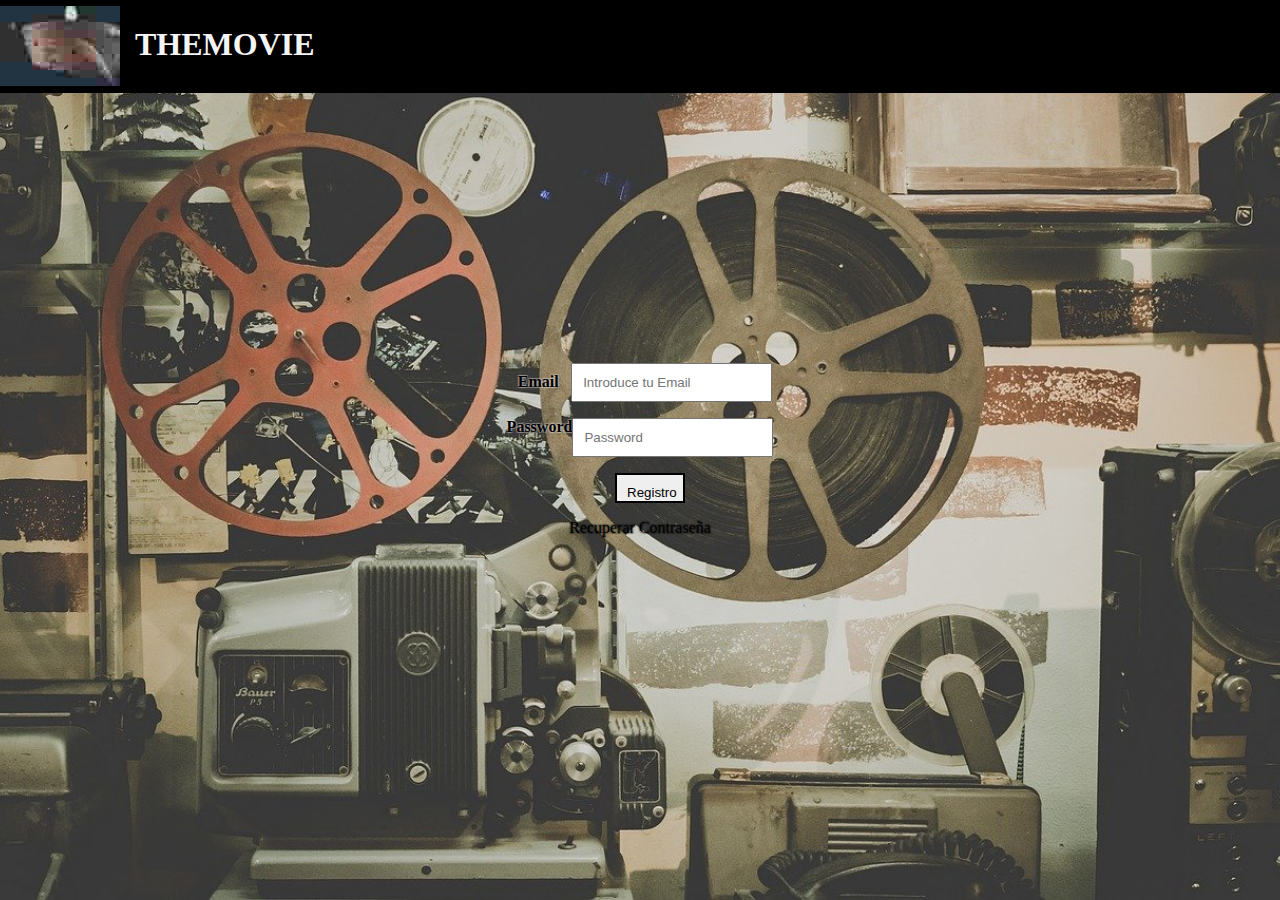
<file: cine/index.html>
<!DOCTYPE html>
<html lang="en">

<head>
    <meta charset="UTF-8">
    <meta http-equiv="X-UA-Compatible" content="IE=edge">
    <meta name="viewport" content="width=device-width, initial-scale=1.0">
    <title>NOS HACEMOS UN CINE</title>

    <link rel="stylesheet" href="./css/reset.css">
    <link rel="stylesheet" href="./css/register-form.css">
    <link rel="stylesheet" href="./css/navbar-index.css">

</head>

<body>
    <nav class="navbar">
        <img src="./img/ticket2.jpg" alt="ticket">
        <h1 class="cine">THEMOVIE</h1>
    </nav>

    <div class="signin-container">

        <form action="principal.html" method="GET">
            <div class="register-form">
                <label for="email" id="email">Email</label>
                <input type="email" name="email" id="email" placeholder="Introduce tu Email">
            </div>
            <div class="register-form">
                <label for="text">Password</label>
                <input type="password" id="password" placeholder="Password">
            </div>

            <div class="register-form">
                <button type="submit" class="btn">Registro</button>

            </div>
            <div class="register-form">
                <a href="#recupera contraseña" class="get-pswd">Recuperar Contraseña</a>
            </div>

        </form>
    </div>






</body>



</html>
</file>
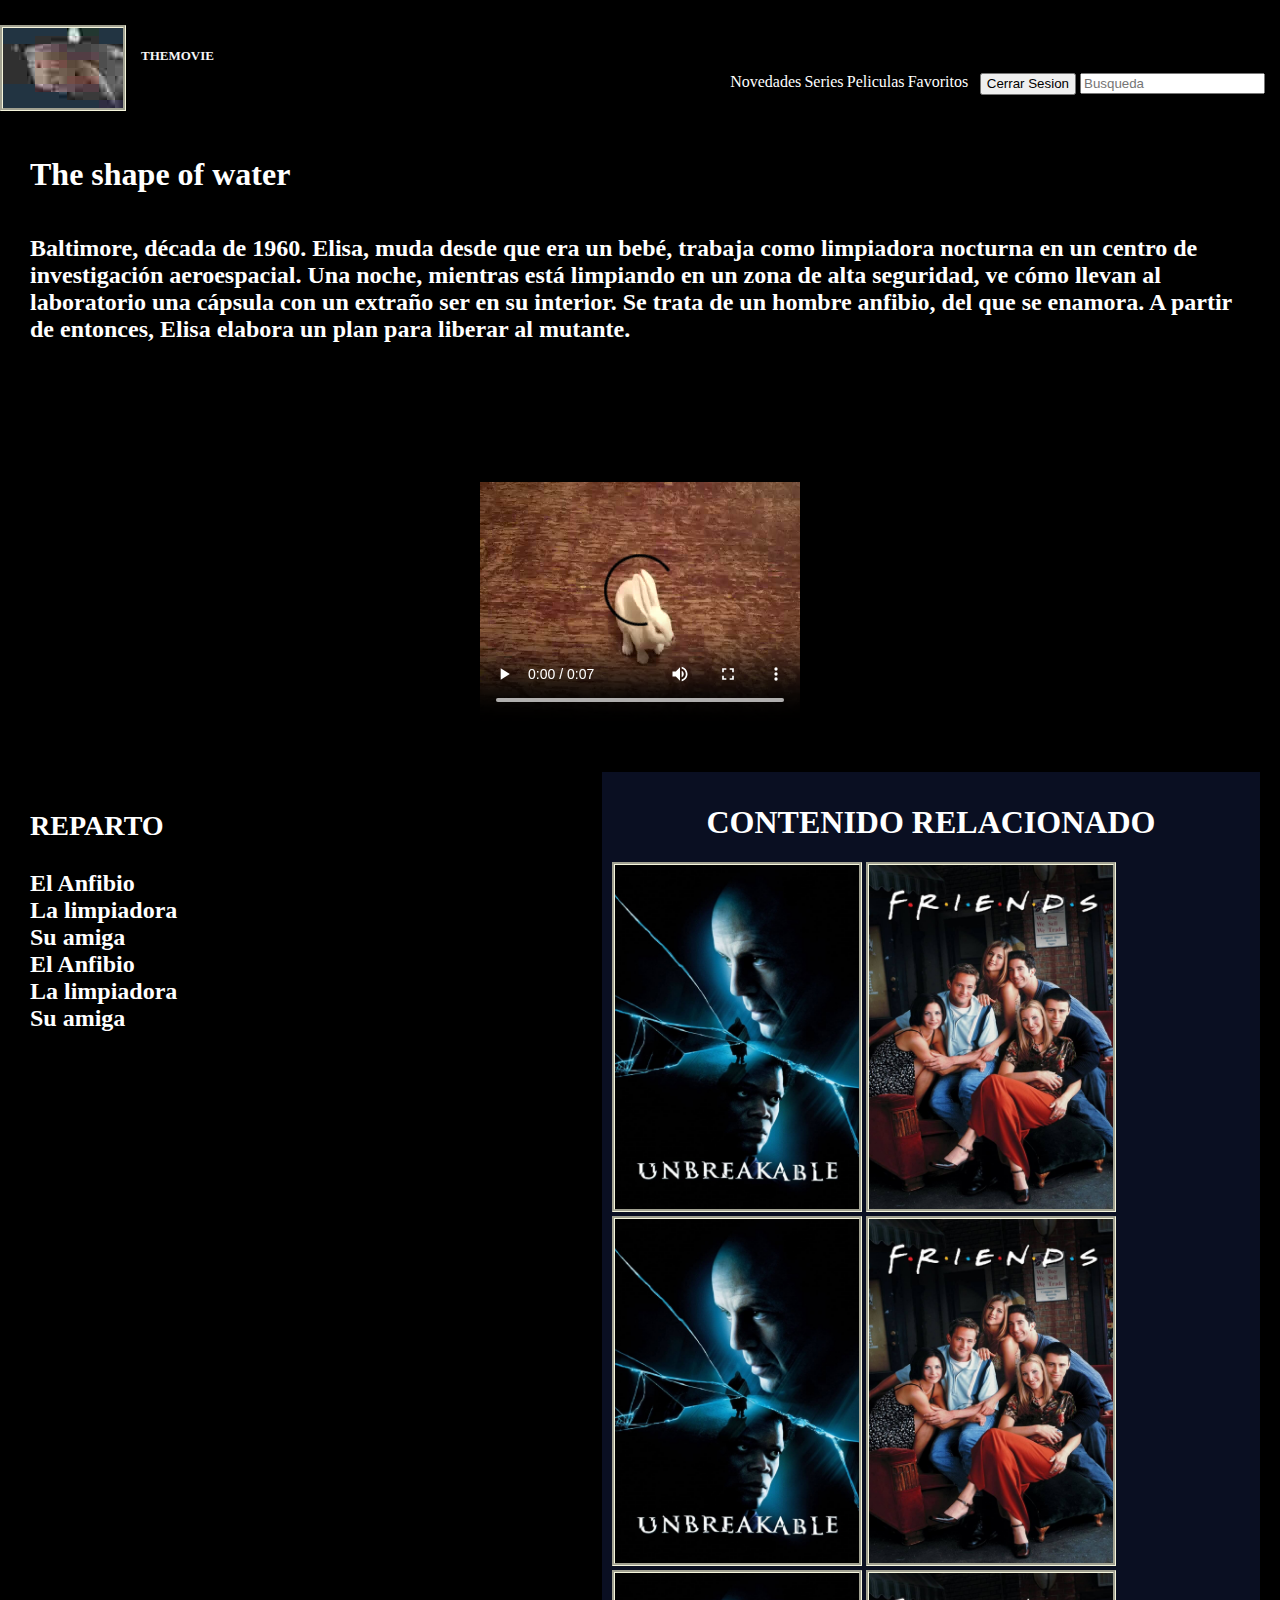
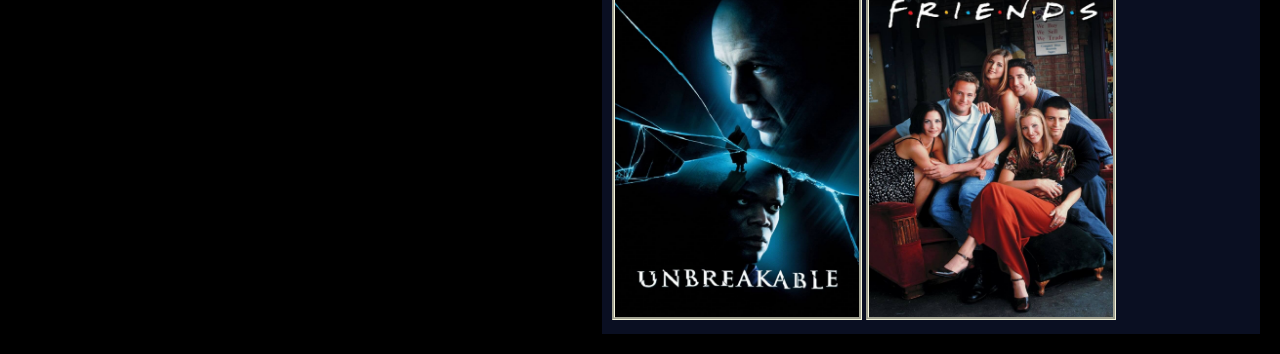
<file: cine/movie.html>
<!DOCTYPE html>
<html lang="en">

<head>
    <meta charset="UTF-8">
    <meta http-equiv="X-UA-Compatible" content="IE=edge">
    <meta name="viewport" content="width=device-width, initial-scale=1.0">
    <title>MOVIE</title>

    <link rel="stylesheet" href="./css/reset.css">
    <link rel="stylesheet" href="./css/navbar-principal-movie.css">
    <link rel="stylesheet" href="./css/movie.css">


</head>

<body>

    <nav class="navbar">
        <img src="./img/ticket2.jpg" alt="ticket">
        <h1 class="cine">THEMOVIE</h1>
        <input type="checkbox" id="burger-checkbox">
        <label for="burger-checkbox" class="burger-label"></label>

        <ul class="navbar-list">
            <li class="navbar-item"><a href="#novedades">Novedades</a></li>
            <li class="navbar-item"><a href="#series">Series</a></li>
            <li class="navbar-item"><a href="#peliculas">Peliculas</a></li>
            <li class="navbar-item"><a href="#favoritos">Favoritos</a></li>
        </ul>
        <form action="index.html" class="search" method="GET">
            <div class="search-logout">
                <button class="btn" type="submit" name="cerrar sesion">Cerrar Sesion</button>

                <input type="buscar" placeholder="Busqueda">

            </div>
    </nav>

    <div class="grid-container">
        <div class="grid-sinopsis sinopsis">
            <h1>The shape of water</h1>
            <h2>Baltimore, década de 1960. Elisa, muda desde que era un bebé, trabaja como limpiadora nocturna en un
                centro de
                investigación aeroespacial. Una noche, mientras está limpiando en un zona de alta seguridad, ve cómo
                llevan al
                laboratorio una cápsula con un extraño ser en su interior. Se trata de un hombre anfibio, del que se
                enamora. A
                partir de entonces, Elisa elabora un plan para liberar al mutante.
            </h2>
            <h3>4/5 2017</h3>
        </div>
        <div class="grid-video video">
            <video class="video" src="./video/rabbit320.webm" controls></video>
        </div>
        <ul class="actor">
            <h3>REPARTO</h3>
            <li>El Anfibio</li>
            <li>La limpiadora</li>
            <li>Su amiga</li>
            <li>El Anfibio</li>
            <li>La limpiadora</li>
            <li>Su amiga</li>

        </ul>

        <div class="contenido-relacionado">
            <h1 class="nuevasecion">CONTENIDO RELACIONADO</h1>
            <div class="pelis">

                <img class="img" src="./img/unbreakable.jpg" alt="unbreakable">
                <img class="img" src="./img/friends.jpg" alt="friends">
                <img class="img" src="./img/unbreakable.jpg" alt="unbreakable">
                <img class="img" src="./img/friends.jpg" alt="friends">
                <img class="img" src="./img/unbreakable.jpg" alt="unbreakable">
                <img class="img" src="./img/friends.jpg" alt="friends">
            </div>

        </div>
    </div>
</body>

</html>
</file>
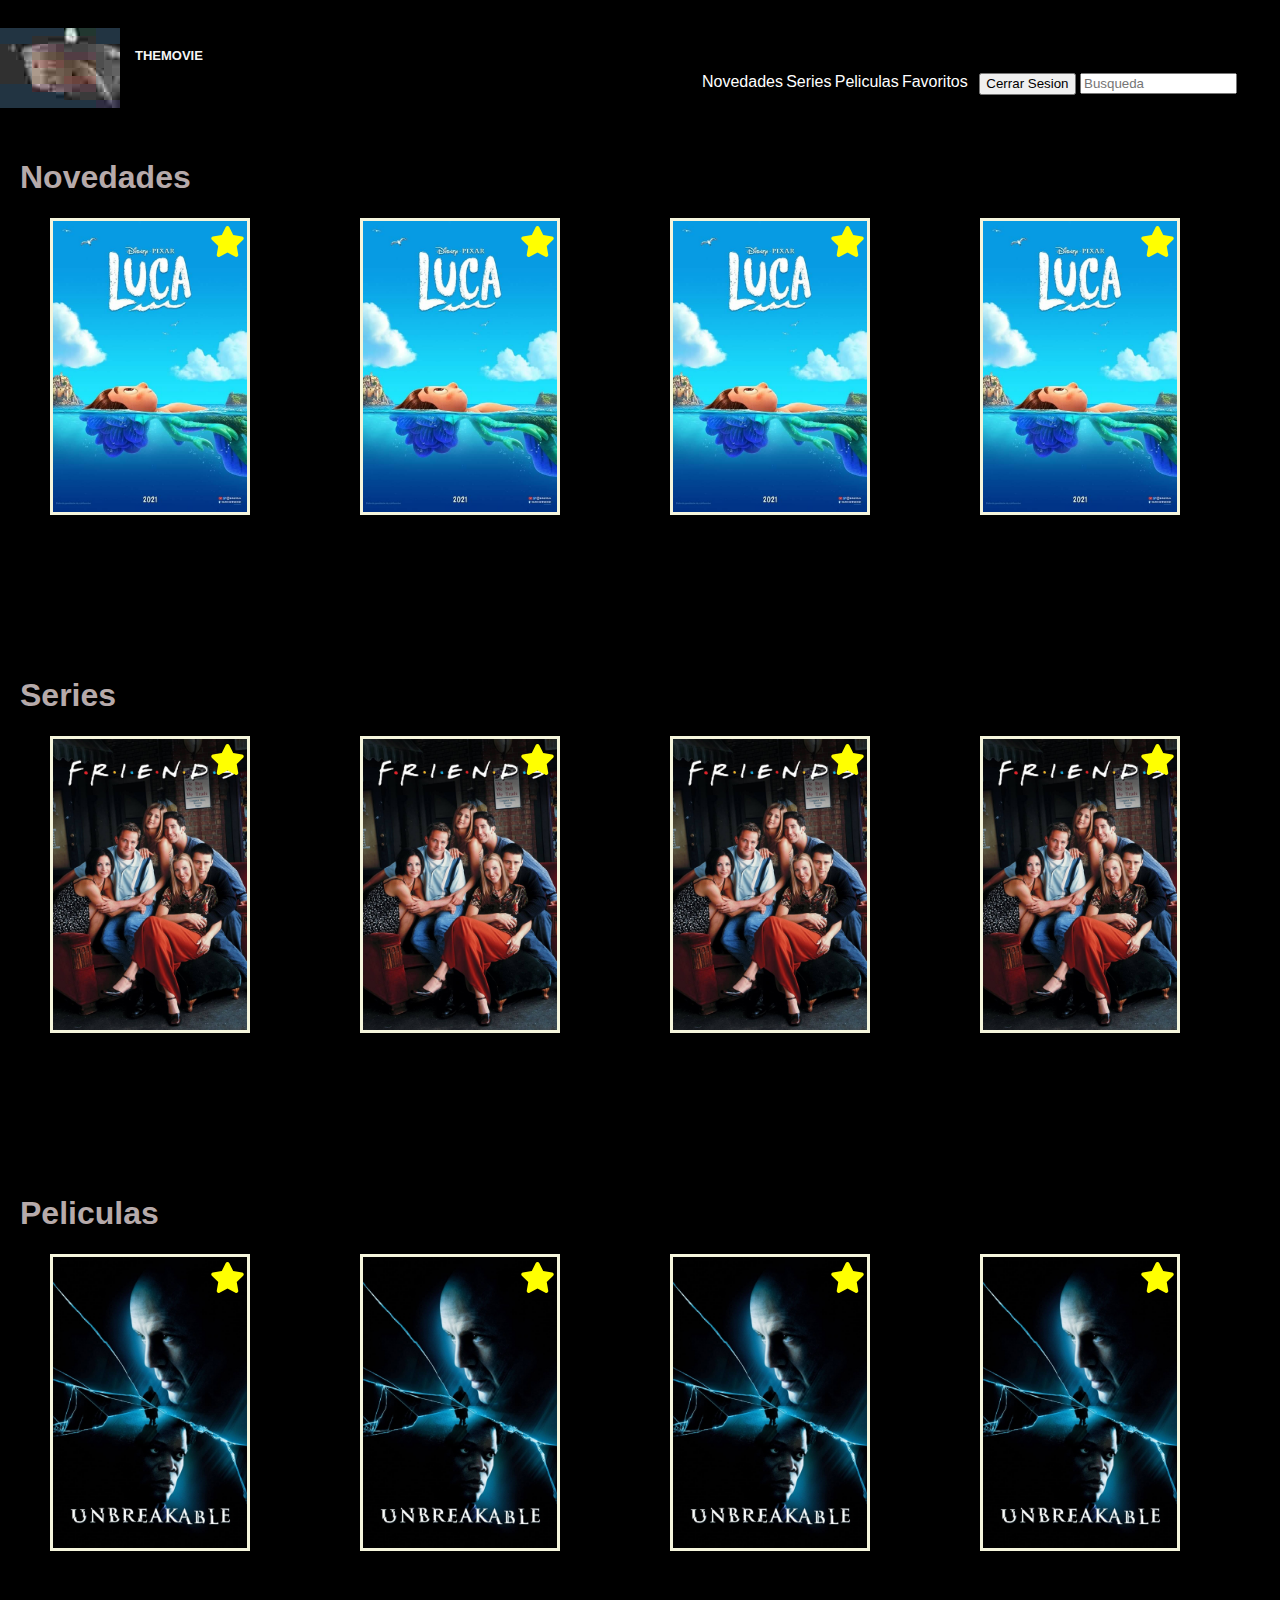
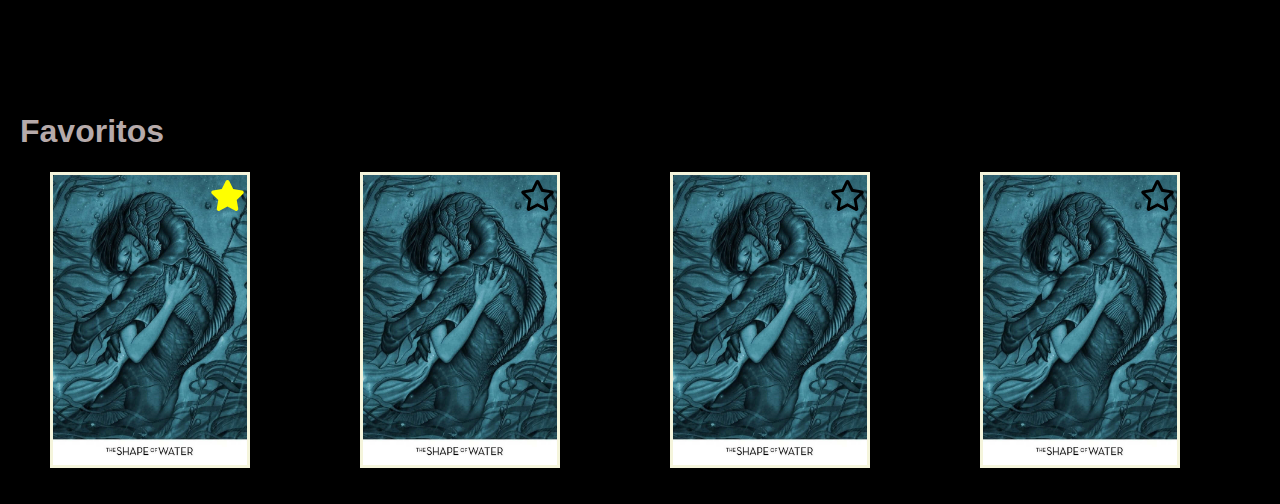
<file: cine/principal.html>
<!DOCTYPE html>
<html lang="en">

<head>
    <meta charset="UTF-8">
    <meta http-equiv="X-UA-Compatible" content="IE=edge">
    <meta name="viewport" content="width=device-width, initial-scale=1.0">
    <title>MENU</title>

    <link rel="stylesheet" href="./css/reset.css">
    <link rel="stylesheet" href="./css/main.css">
    <link rel="stylesheet" href="./css/sections.css">
    <link rel="stylesheet" href="./css/navbar-principal-movie.css">




</head>

<body>
    <nav class="navbar">
        <img src="./img/ticket2.jpg" alt="ticket">
        <h1 class="cine">THEMOVIE</h1>
        <input type="checkbox" id="burger-checkbox">
        <label for="burger-checkbox" class="burger-label"></label>



        <ul class="navbar-list">
            <li class="navbar-item"><a href="#novedades">Novedades</a></li>
            <li class="navbar-item"><a href="#series">Series</a></li>
            <li class="navbar-item"><a href="#peliculas">Peliculas</a></li>
            <li class="navbar-item"><a href="#favoritos">Favoritos</a></li>
        </ul>
        <form action="index.html" class="search" method="GET">
            <div class="search-logout">
                <button class="btn" type="submit" name="cerrar sesion">Cerrar Sesion</button>

                <input class="input" type="buscar" placeholder="Busqueda">

            </div>
        </form>
    </nav>

    <div class="bloque">

        <main class="sections">
            <section class="contenido" id="novedades">
                <h1>Novedades</h1>

                <article class="film">
                    <div class="img-film">
                        <img src="./img/luca.jpg" alt="luca">
                        <div class="like">
                            <svg class="svg" role="img" viewBox="0 0 576 512">
                                <img src="./img/star-solid.svg" alt="star">
                            </svg>
                        </div>


                    </div>

                    <div class="film-text">
                        <div class="text">
                            <div class="score">4/5</div>

                            <h2 class="title">
                                Luca
                            </h2>
                            <a href="movie.html">
                                <h3 class="sinopsis">
                                    Ambientada en un precioso pueblo costero de la Riviera italiana,
                                    cuenta una historia sobre el paso a la edad adulta de
                                    un chico que vive un verano inolvidable lleno de helados,
                                    pasta e infinitos paseos en
                                    scooter.
                                </h3>
                            </a>
                            <div class="film-date">2021</div>
                        </div>
                    </div>

                </article>
                <article class="film">
                    <div class="img-film">
                        <div class="like">

                            <svg class="svg" role="img" viewBox="0 0 576 512">
                                <img src="./img/star-solid.svg" alt="star">
                            </svg>

                        </div>
                        <img src="./img/luca.jpg" alt="luca">
                    </div>
                    <div class="film-text">
                        <div class="text">
                            <div class="score">4/5</div>

                            <h2 class="title">
                                Luca
                            </h2>
                            <a href="movie.html">
                                <h3 class="sinopsis">
                                    Ambientada en un precioso pueblo costero de la Riviera italiana,
                                    cuenta una historia sobre el paso a la edad adulta de
                                    un chico que vive un verano inolvidable lleno de helados,
                                    pasta e infinitos paseos en
                                    scooter.
                                </h3>
                            </a>

                            <div class="film-date">2021</div>
                        </div>
                    </div>
                </article>
                <article class="film">
                    <div class="img-film">
                        <div class="like">

                            <svg class="svg" role="img" viewBox="0 0 576 512">
                                <img src="./img/star-solid.svg" alt="star">
                            </svg>

                        </div>
                        <img src="./img/luca.jpg" alt="luca">
                    </div>
                    <div class="film-text">
                        <div class="text">
                            <div class="score">4/5</div>

                            <h2 class="title">
                                Luca
                            </h2>
                            <a href="movie.html">
                                <h3 class="sinopsis">
                                    Ambientada en un precioso pueblo costero de la Riviera italiana,
                                    cuenta una historia sobre el paso a la edad adulta de
                                    un chico que vive un verano inolvidable lleno de helados,
                                    pasta e infinitos paseos en
                                    scooter.
                                </h3>
                            </a>

                            <div class="film-date">2021</div>
                        </div>
                    </div>
                </article>
                <article class="film">
                    <div class="img-film">
                        <div class="like">

                            <svg class="svg" role="img" viewBox="0 0 576 512">
                                <img src="./img/star-solid.svg" alt="star">
                            </svg>

                        </div>
                        <img src="./img/luca.jpg" alt="luca">
                    </div>
                    <div class="film-text">
                        <div class="text">
                            <div class="score">4/5</div>

                            <h2 class="title">
                                Luca
                            </h2>
                            <a href="movie.html">
                                <h3 class="sinopsis">
                                    Ambientada en un precioso pueblo costero de la Riviera italiana,
                                    cuenta una historia sobre el paso a la edad adulta de
                                    un chico que vive un verano inolvidable lleno de helados,
                                    pasta e infinitos paseos en
                                    scooter.
                                </h3>
                            </a>

                            <div class="film-date">2021</div>
                        </div>
                    </div>
                </article>

            </section>
        </main>
    </div>

    <div class="bloque">
        <main class="sections">
            <section class="contenido" id="series">
                <h1>Series</h1>

                <article class="film">
                    <div class="img-film">
                        <img src="./img/friends.jpg" alt="friends">
                        <div class="like">
                            <svg class="svg" role="img" viewBox="0 0 576 512">
                                <img src="./img/star-solid.svg" alt="star">
                            </svg>
                        </div>
                    </div>
                    <div class="film-text">
                        <div class="text">
                            <div class="score">9/10</div>
                            <h2 class="title">Friends</h2>
                            <a href="movie.html">
                                <h3 class="sinopsis">
                                    Relaciones amorosas y divertidas de un
                                    grupo de amigos que viven en NY.
                                </h3>
                            </a>
                            <div class="friends.date">1994</div>
                </article>
                <article class="film">
                    <div class="img-film">
                        <img src="./img/friends.jpg" alt="friends">
                        <div class="like">
                            <svg class="svg" role="img" viewBox="0 0 576 512">
                                <img src="./img/star-solid.svg" alt="star">
                            </svg>
                        </div>

                    </div>
                    <div class="film-text">
                        <div class="text">
                            <div class="score">9/10</div>
                            <h2 class="title">Friends</h2>
                            <a href="movie.html">
                                <h3 class="sinopsis">
                                    Relaciones amorosas y divertidas de un
                                    grupo de amigos que viven en NY.
                                </h3>
                            </a>
                            <div class="friends.date">1994</div>
                </article>
                <article class="film">
                    <div class="img-film">
                        <img src="./img/friends.jpg" alt="friends">
                        <div class="like">
                            <svg class="svg" role="img" viewBox="0 0 576 512">
                                <img src="./img/star-solid.svg" alt="star">
                            </svg>
                        </div>

                    </div>
                    <div class="film-text">
                        <div class="text">
                            <div class="score">9/10</div>
                            <h2 class="title">Friends</h2>
                            <a href="movie.html">
                                <h3 class="sinopsis">
                                    Relaciones amorosas y divertidas de un
                                    grupo de amigos que viven en NY.
                                </h3>
                            </a>
                            <div class="friends.date">1994</div>
                </article>
                <article class="film">
                    <div class="img-film">
                        <img src="./img/friends.jpg" alt="friends">
                        <div class="like">
                            <svg class="svg" role="img" viewBox="0 0 576 512">
                                <img src="./img/star-solid.svg" alt="star">
                            </svg>
                        </div>

                    </div>
                    <div class="film-text">
                        <div class="text">
                            <div class="score">9/10</div>
                            <h2 class="title">Friends</h2>
                            <a href="movie.html">
                                <h3 class="sinopsis">
                                    Relaciones amorosas y divertidas de un
                                    grupo de amigos que viven en NY.
                                </h3>
                            </a>
                            <div class="friends.date">1994</div>
                </article>
            </section>
        </main>
    </div>

    <div class="bloque">
        <main class="sections">
            <section class="contenido" id="peliculas">
                <h1>Peliculas</h1>

                <article class="film">
                    <div class="img-film">
                        <img src="./img/unbreakable.jpg" alt="unbreakable">
                        <div class="like">
                            <svg class="svg" role="img" viewBox="0 0 576 512">
                                <img src="./img/star-solid.svg" alt="star">
                            </svg>
                        </div>

                    </div>
                    <div class="film-text">
                        <div class="text">
                            <div class="score">9/10</div>
                            <h2 class="title">Unbreakable</h2>
                            <a href="movie.html">
                                <h3 class="sinopsis">
                                    Un hombre con la enfermedad de los huesos de cristal,
                                    un hombre con una fuerza magica.
                                </h3>
                            </a>
                            <div class="unbreakable.date">2000</div>
                </article>
                <article class="film">
                    <div class="img-film">
                        <img src="./img/unbreakable.jpg" alt="unbreakable">
                        <div class="like">
                            <svg class="svg" role="img" viewBox="0 0 576 512">
                                <img src="./img/star-solid.svg" alt="star">
                            </svg>
                        </div>

                    </div>
                    <div class="film-text">
                        <div class="text">
                            <div class="score">9/10</div>
                            <h2 class="title">Unbreakable</h2>
                            <a href="movie.html">
                                <h3 class="sinopsis">
                                    Un hombre con la enfermedad de los huesos de cristal,
                                    un hombre con una fuerza magica.
                                </h3>
                            </a>
                            <div class="unbreakable.date">2000</div>
                </article>
                <article class="film">
                    <div class="img-film">
                        <img src="./img/unbreakable.jpg" alt="unbreakable">
                        <div div class="like">
                            <svg class="svg" role="img" viewBox="0 0 576 512">
                                <img src="./img/star-solid.svg" alt="star">
                            </svg>
                        </div>
                    </div>
                    <div class="film-text">
                        <div class="text">
                            <div class="score">9/10</div>
                            <h2 class="title">Unbreakable</h2>
                            <a href="movie.html">
                                <h3 class="sinopsis">
                                    Un hombre con la enfermedad de los huesos de cristal,
                                    un hombre con una fuerza magica.
                                </h3>
                            </a>
                            <div class="unbreakable.date">2000</div>
                </article>
                <article class="film">
                    <div class="img-film">
                        <img src="./img/unbreakable.jpg" alt="unbreakable">
                        <div div class="like">
                            <svg class="svg" role="img" viewBox="0 0 576 512">
                                <img src="./img/star-solid.svg" alt="star">
                            </svg>
                        </div>

                    </div>
                    <div class="film-text">
                        <div class="text">
                            <div class="score">9/10</div>
                            <h2 class="title">Unbreakable</h2>
                            <a href="movie.html">
                                <h3 class="sinopsis">
                                    Un hombre con la enfermedad de los huesos de cristal,
                                    un hombre con una fuerza magica.
                                </h3>
                            </a>
                            <div class="unbreakable.date">2000</div>
                </article>
            </section>
        </main>
    </div>

    <div class="bloque">
        <main class="sections">
            <section class="contenido" id="favoritos">
                <h1>Favoritos</h1>

                <article class="film">
                    <div class="img-film">
                        <img src="./img/shape-water.jpg" alt="shape-water">
                        <div class="like">
                            <svg class="svg" role="img" viewBox="0 0 576 512">
                                <img src="./img/star-solid.svg" alt="star">
                            </svg>
                        </div>

                    </div>
                    <div class="film-text">
                        <div class="text">
                            <div class="score">9/10</div>
                            <h2 class="title">The Shape of Water</h2>
                            <a href="movie.html">
                                <h3 class="sinopsis">
                                    En un inquietante laboratorio de alta seguridad,
                                    durante la Guerra Fría,
                                    se produce una conexión insólita
                                    entre dos mundos aparentemente alejados.
                                </h3>
                            </a>
                            <div class="shape-water.date">2017</div>
                </article>
                <article class="film">
                    <div class="img-film">
                        <img src="./img/shape-water.jpg" alt="shape-water">
                        <div class="like">
                            <svg class="svg" role="img" viewBox="0 0 576 512">
                                <img src="./img/star-regular.svg" alt="star">
                            </svg>
                        </div>

                    </div>
                    <div class="film-text">
                        <div class="text">
                            <div class="score">9/10</div>
                            <h2 class="title">The Shape of Water</h2>
                            <a href="movie.html">
                                <h3 class="sinopsis">
                                    En un inquietante laboratorio de alta seguridad,
                                    durante la Guerra Fría,
                                    se produce una conexión insólita
                                    entre dos mundos aparentemente alejados.
                                </h3>
                            </a>
                            <div class="shape-water.date">2017</div>
                </article>
                <article class="film">
                    <div class="img-film">
                        <img src="./img/shape-water.jpg" alt="shape-water">
                        <div class="like">
                            <svg class="svg" role="img" viewBox="0 0 576 512">
                                <img src="./img/star-regular.svg" alt="star">
                            </svg>
                        </div>
                    </div>
                    <div class="film-text">
                        <div class="text">
                            <div class="score">9/10</div>
                            <h2 class="title">The Shape of Water</h2>
                            <a href="movie.html">
                                <h3 class="sinopsis">
                                    En un inquietante laboratorio de alta seguridad,
                                    durante la Guerra Fría,
                                    se produce una conexión insólita
                                    entre dos mundos aparentemente alejados.
                                </h3>
                            </a>
                            <div class="shape-water.date">2017</div>
                </article>
                <article class="film">
                    <div class="img-film">
                        <img src="./img/shape-water.jpg" alt="shape-water">
                        <div class="like">
                            <svg class="svg" role="img" viewBox="0 0 576 512">
                                <img src="./img/star-regular.svg" alt="star">
                            </svg>
                        </div>
                    </div>
                    <div class="film-text">
                        <div class="text">
                            <div class="score">9/10</div>
                            <h2 class="title">The Shape of Water</h2>
                            <a href="movie.html">
                                <h3 class="sinopsis">
                                    En un inquietante laboratorio de alta seguridad,
                                    durante la Guerra Fría,
                                    se produce una conexión insólita
                                    entre dos mundos aparentemente alejados.
                                </h3>
                            </a>
                            <div class="shape-water.date">2017</div>
                </article>
            </section>
        </main>
    </div>
</body>

</html>
</file>
<file: cine/css/register-form.css>
.signin-container {
    display: flex;
    flex-direction: column;
    margin-left: 1.25rem;
    margin-right: 1.25rem;
    align-items: center;

}

.register-form {
    display: flex;
    align-content: space-around;
    align-content: flex-end;
    justify-content: space-around;
    padding: 0.5em;

}


#email , #password {
    padding: 10px;   
}

label {
    font-weight: bold;
    text-shadow: 
1px 1px 1px rgba(231, 223, 223, 0.35),
-1px 1px 1px rgba(231, 223, 223, 0.35),
1px -1px 1px rgba(231, 223, 223, 0.35),
-1px -1px 1px rgba(231, 223, 223, 0.35);
}



.btn {
    border-style:  double solid;
    padding: 10px;
    width: 70px;
    height: 30px;
    margin-left:20px;
}

a {
    color: black;
    text-decoration: none;
    border:  1rem;
    text-shadow: 
    1px 1px 1px rgba(17, 17, 17, 0.35),
    -1px 1px 1px rgba(17, 17, 17, 0.35),
    1px -1px 1px rgba(17, 17, 17, 0.35),
    -1px -1px 1px rgba(17, 17, 17, 0.35);
}


@media all and (min-width: 768px) {
    .cine .signin-container {
        text-align: center;
    }
}
</file>
<file: cine/css/navbar-index.css>
.cine {
    color: whitesmoke;   
    padding: 5px;
    margin-left: 10px;
    height: 50px;
    width: 150px;
    font-size: 2rem;
    
}

.navbar {
    position: fixed;
    background-color: black;
    width: 100%;
    top: 0;
    left: 0; 
    display: flex;
    align-items: center;
}


body {
    background: black;
    background: url('../img/movie.jpg') top center no-repeat;
    height: 100vh;
    background-size: cover;
    display: flex;
    flex-direction: column;
    justify-content: center;

}
</file>
<file: cine/css/navbar-principal-movie.css>
body {
    background-color: black;
}

.navbar {
    position: fixed;
    background-color: black;
    width: 100%;
    height: 15%;
    top: 0;
    left: 0; 
    display: flex;
    align-items: center;
    z-index: 99;
    

}


.burger-label {
    position: absolute;
    top: .3rem;
    right: 1rem;
    width: 2rem;
    height: 2rem;
    z-index: 3;
}

.burger-label::before {
    content: "";
    background-color: white;
    width: 2rem;
    height: .2rem;
    position: absolute;
    left: .1rem;
    top: .5rem;
    box-shadow: 0 .45rem 0 0 white, 0 .9rem 0 0 white;
  
}

.navbar-list {
    list-style-type: none;
    display: none;
    flex-direction: column;
    height: 100vh;
    padding-right: 0;
    width: 80%;
    max-width: 280px;
    margin-top: 60px;

    }

#burger-checkbox {
    display:none;
    z-index: 3;
    position: absolute;
    top: 1.5rem;
    left: 0.5rem;
    width: 2rem;
    height: 2rem;
    opacity: 0;

}

#burger-checkbox:checked ~ .navbar-list {
    list-style: none;
    padding: 5px;
    display: flex;     
    flex-direction: column;
    justify-content: space-evenly;
    height: 70vh;
    background-color: rgb(22, 21, 22);
    opacity: .85;
    margin-top: 350px;


}

.navbar-item a {
    color: white;
    text-decoration: none;
    text-align: center;
    display: block;
    font-size: 1rem;
    line-height: .1rem;
    padding: .1rem;

}


.search-logout {
    display: flex;
    flex-direction: row-reverse;
    justify-content: space-around;
    align-items: center;
    padding: 5px;

}

.input {
    width: 55%;
}

.btn {
    padding: 5px;
    margin-top: 0;
    line-height: 8px;
    
}

.search{
    padding-top: 10px;
    padding-bottom: 10px;
    padding-left: 10px;
    padding-right: 10px;
    height: 20px;
}

.cine {
    color: whitesmoke;   
    padding: 5px;
    margin-left: 10px;
    height: 50px;
    width: 150px;
    font-size: small;
      
}


@media (min-width: 364px){
    .search-logout{
        display: inline-block;
        padding-left: 0;
    }

}

@media (min-width: 768px) {

}

@media (min-width: 992px) {
    .burger-label {
        display: none;
    }

    .navbar {
        display: flex;
    }

    .navbar-list {
        flex: 1 0;
        height: 15%;
        max-width: 800%;
        display: flex;
        flex-direction: row;
        justify-content: flex-end;
        background: transparent;
        z-index: 25;

    }
 
}

@media (min-width: 1200px) {
}
</file>
<file: cine/css/movie.css>
.grid-container {
    margin-top: 105px;
    display: grid;
    background-color:black;
    justify-content: space-around;
    align-content: space-around;
    padding: 10px;

}  
.sinopsis {
    display: grid;
    grid-column: 1 / span 3;
    grid-row: 1;
    font-size: 1rem;
    margin: 10px;
    padding: 10px;
    background-color: black;
    color:black;
  }
  
.video {
    display: grid;
    grid-column: 1 /span 3 ;
    grid-row: 2 ;
    background-color: black;
    justify-content: center;
    align-content: center;
    margin: 10px;
    padding: 10px;
  }
  

.img {
    width: 250px;
    height: 350px;
}

.actor {
    font-weight: bold;
    list-style: none;
    font-size: 1.5rem;
    grid-column: 1 ;
    grid-row: 3 ;
    margin: 10px;
    padding: 10px;


}

.contenido-relacionado  {
    display: grid;
    grid-column: 3 ;
    grid-row: 3 ;
    margin: 10px;
    padding: 10px;
    background-color: rgb(10, 15, 34);
    font-size :1rem;
   
}

h1 , .actor , h2, h4{
    color: #fff;

}

img {
    border-style: groove;
    border-color: beige;
    max-width: 80%;
}

.nuevasecion {
    text-align: center;
}

@media  (max-width: 580px) {
    .grid-container {
        display: flex;
        flex-wrap: wrap;
    }
}   

@media (min-width: 768px) {
}

@media (min-width: 992px) {
}

@media (min-width: 1200px) {
}
</file>
<file: cine/css/main.css>
.film {
    width: 250px;
    position: relative;
    z-index: 10;
    height: 300px;
    bottom:0;
    
  }

.text {
    max-height: 90%;
    max-width: 90%;


}

.svg {

    width: 10%;
    position: relative;
    max-height: 10%;
    max-width: 10%;
    color:beige;
    
    
  }


.img-film > img {
  border-style: solid;
  border-color: beige;
  max-width: 80%;

}



.like {
    position: absolute;
    top: -10px;
    right: 55px;
    bottom:0;

  
}

* {
    font-family: Arial, Helvetica, sans-serif;
    text-decoration: none;
}

h1 {
color: rgb(182, 170, 170);
width: 100%; 
}
</file>
<file: cine/css/sections.css>
.bloque {
    margin-top: 90px;
    margin-left: 1.25rem;
    margin-right: 1.25rem;
    margin-bottom: 2rem;
    
        
}

.sections {
    display: flex;
    justify-content: center;
    align-items: center;
    margin-top: 1rem;
    }

.contenido {
    display: flex;
    justify-content: space-evenly;
    width: 100%;
    flex-wrap: wrap;
    margin-top: 2rem;
    }



.title,
.score,
.film-date {
    font-size: small;
    font-weight: bold;

}

.sinopsis,
.title {
    color: whitesmoke;
    font-variant: small-caps;
    font-size: small;
    text-shadow: 
    1px 1px 1px rgba(17, 17, 17, 0.35),
    -1px 1px 1px rgba(17, 17, 17, 0.35),
    1px -1px 1px rgba(17, 17, 17, 0.35),
    -1px -1px 1px rgba(17, 17, 17, 0.35);
    max-width: 75%;
}

.film-text {
    display: none;
    position: absolute;
    top: 15px;
    bottom: 0;
    z-index: 15;
    background-color: rgba(0,0,0, .50);
    color: white;


}

.img-film {
    width: 100%;
}

.film:hover .film-text{
    display: flex;
    justify-content: center;
    align-items: center;
    max-width: 80%;

}


@media (min-width: 580px) {


    .contenido {
        flex-wrap: wrap;
        flex-direction: row;
        justify-content:space-around;
        position: relative;
        padding-top:1rem;
    }


}

@media (min-width: 768px) {


}

@media (min-width: 992px) {


}

@media (min-width: 1200px) {


}
</file>
